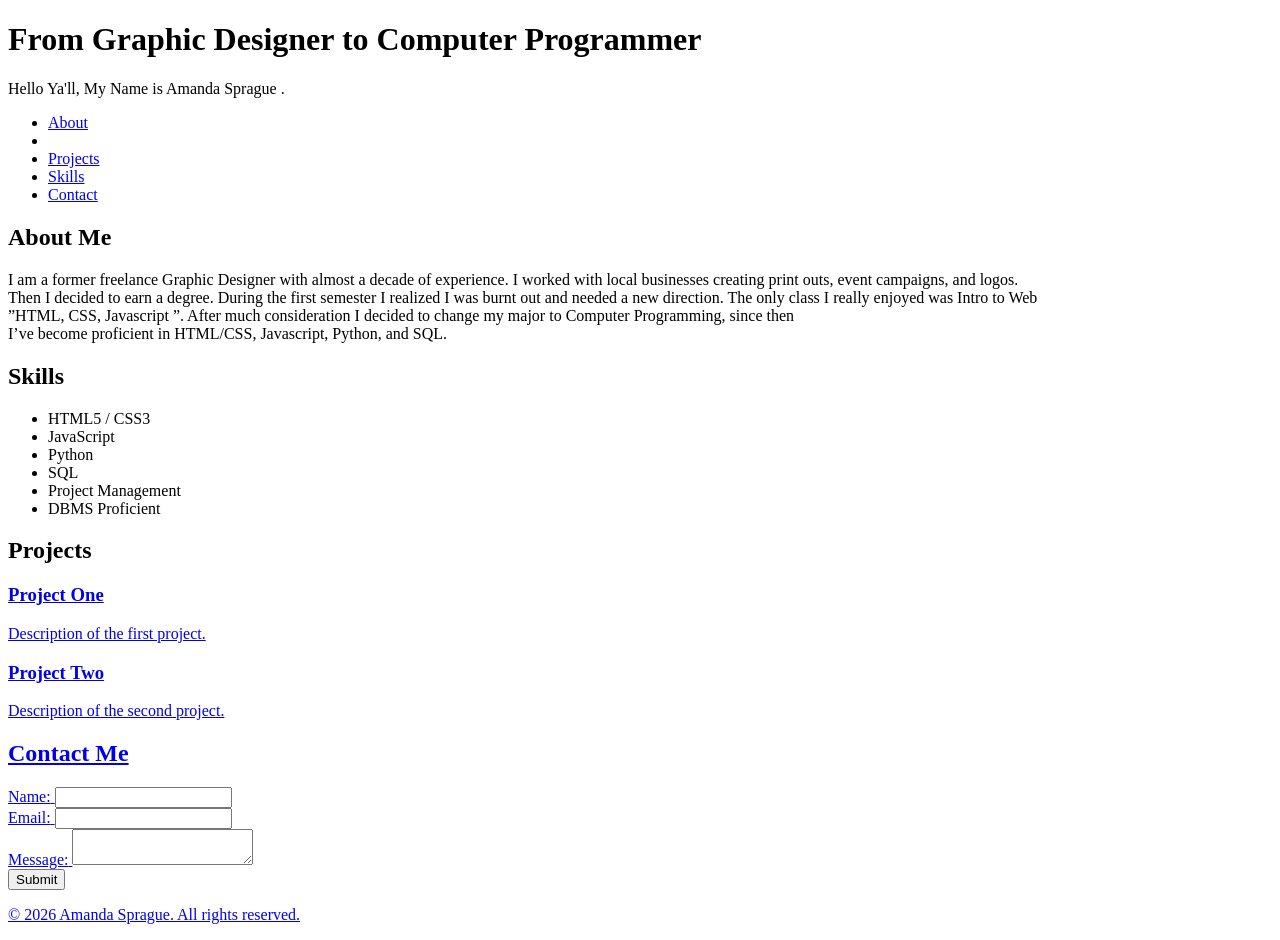
<file: index.html>
<!DOCTYPE html>
<html lang="en">
<head>
    <meta charset="UTF-8">
    <meta name="viewport" content="width=device-width, initial-scale=1.0">
    <title>Portfolio-Amanda Sprague</title>
</head>
<body>

    <header>
        <h1>From Graphic Designer to Computer Programmer</h1>
        <p>Hello Ya'll, My Name is Amanda Sprague
.</p>
        
<nav class="navbar">
 
  <ul class="nav-links">
   <li><a href="about.html">About</a></li>
    <li> <li><a href="project.html">Projects</a></li>
     <li><a href="skills.html">Skills</a></li>
	  <li><a href="form_practice.html">Contact</a></li>
  </ul>
</nav>
    </header>

    <main>
        
        <section id="about">
            <h2>About Me</h2>
            <p>I am a former freelance Graphic Designer with almost a decade of experience. I worked with local businesses creating print outs, event campaigns, and logos.<br>
			Then I decided to earn a degree. During the first semester I realized I was burnt out and needed a new direction. The only class I really enjoyed was Intro to Web<br>
			”HTML, CSS, Javascript ”. After much consideration I decided to change my major to Computer Programming, since then <br>
			I’ve become proficient in HTML/CSS, Javascript, Python, and SQL.
</p>
        </section>

      
        <section id="skills">
            <h2>Skills</h2>
            <ul>
                <li>HTML5 / CSS3</li>
                <li>JavaScript</li>
                <li>Python</li>
				<li>SQL</li>
				<li>Project Management</li>
				<li>DBMS Proficient</li>
				
            </ul>
        </section>

       
        <section id="projects">
            <h2>Projects</h2>
			<a href= bug_collector.py 
            
            <article>
                <h3>Project One</h3>
                <p>Description of the first project.</p>
            </article>

            <article>
                <h3>Project Two</h3>
                <p>Description of the second project.</p>
            </article>
        </section>
    </main>
<section id="contact">
    <h2>Contact Me</h2>
    <form action="#" method="POST">
        <div>
            <label for="name">Name:</label>
            <input type="text" id="name" name="name" required minlength="2">
        </div>
        <div>
            <label for="email">Email:</label>
            <input type="email" id="email" name="email" required>
        </div>
        <div>
            <label for="message">Message:</label>
            <textarea id="message" name="message" required minlength="10"></textarea>
        </div>
        <button type="submit">Submit</button>
    </form>
</section>

    <footer>
        <p>&copy; 2026 Amanda Sprague. All rights reserved.</p>
       
    </footer>

</body>
</html>
</file>
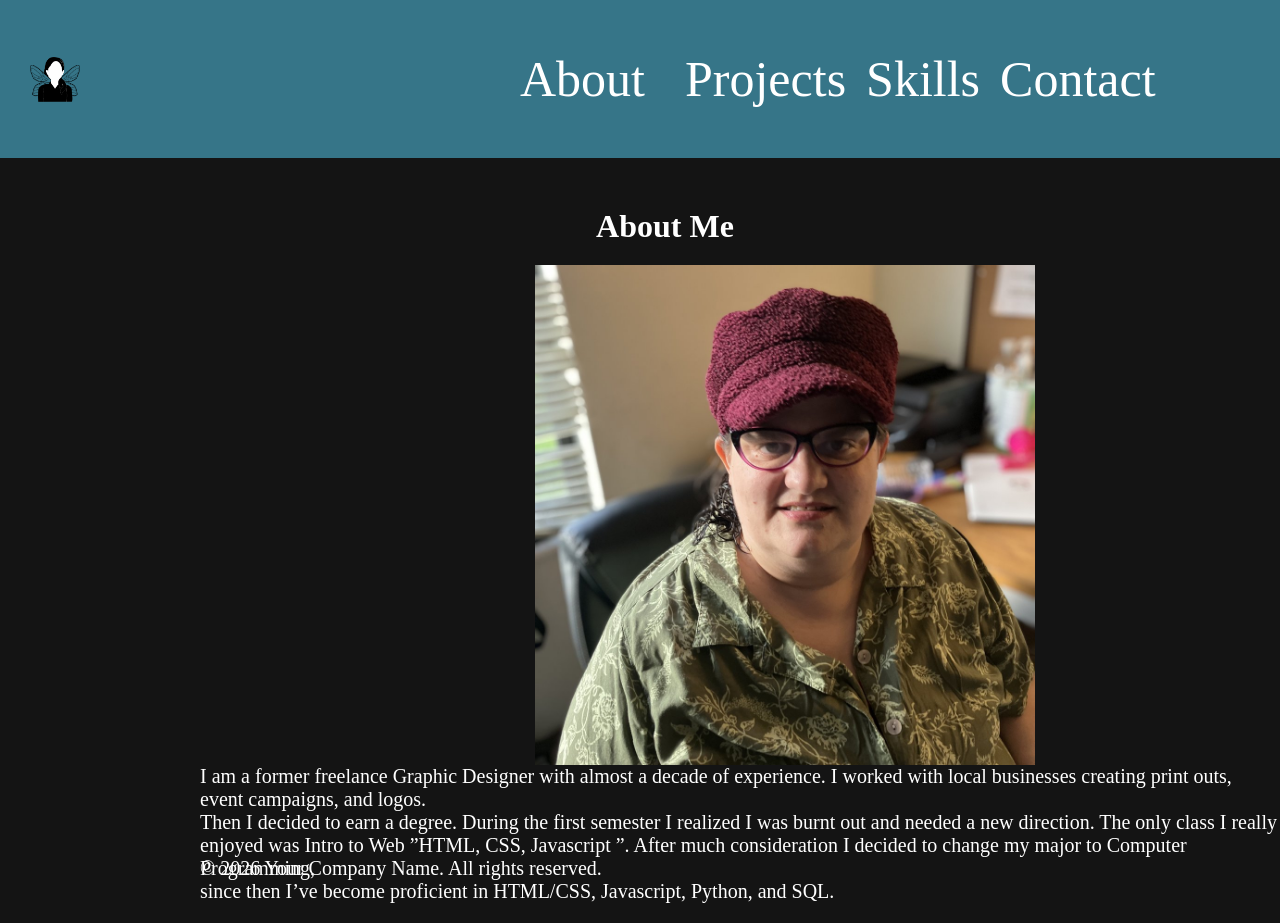
<file: about.html>
<!DOCTYPE html>
<html>
<head>
	<Meta charset="UTF-8">
	<link rel="stylesheet" href="about.css">
	<title>About Me</title>
</head>

<body>
<header>

  
<nav class="navbar">
 
  <ul class="nav-links">
   <li><a href="about.html">About</a></li>
    <li> <li><a href="project.html">Projects</a></li>
     <li><a href="skills.html">Skills</a></li>
	  <li><a href="form_practice.html">Contact</a></li>
  </ul>
</nav>


</header>

<h1>About Me <img src="me.jpg" alt="my pic"></h1>

<p>I am a former freelance Graphic Designer with almost a decade of experience.
 I worked with local businesses creating print outs, event campaigns, and logos.<br>
 Then I decided to earn a degree. During the first semester I realized
 I was burnt out and needed a new direction. The only class I really<br>
 enjoyed was Intro to Web ”HTML, CSS, Javascript ”. After much
 consideration I decided to change my major to Computer Programming,<br>
 since then I’ve become proficient in HTML/CSS, Javascript, Python, and SQL.
</p>
  <footer>
        <p>&copy; 2026 Your Company Name. All rights reserved.</p>
    </footer>

</body>
</html>
</file>
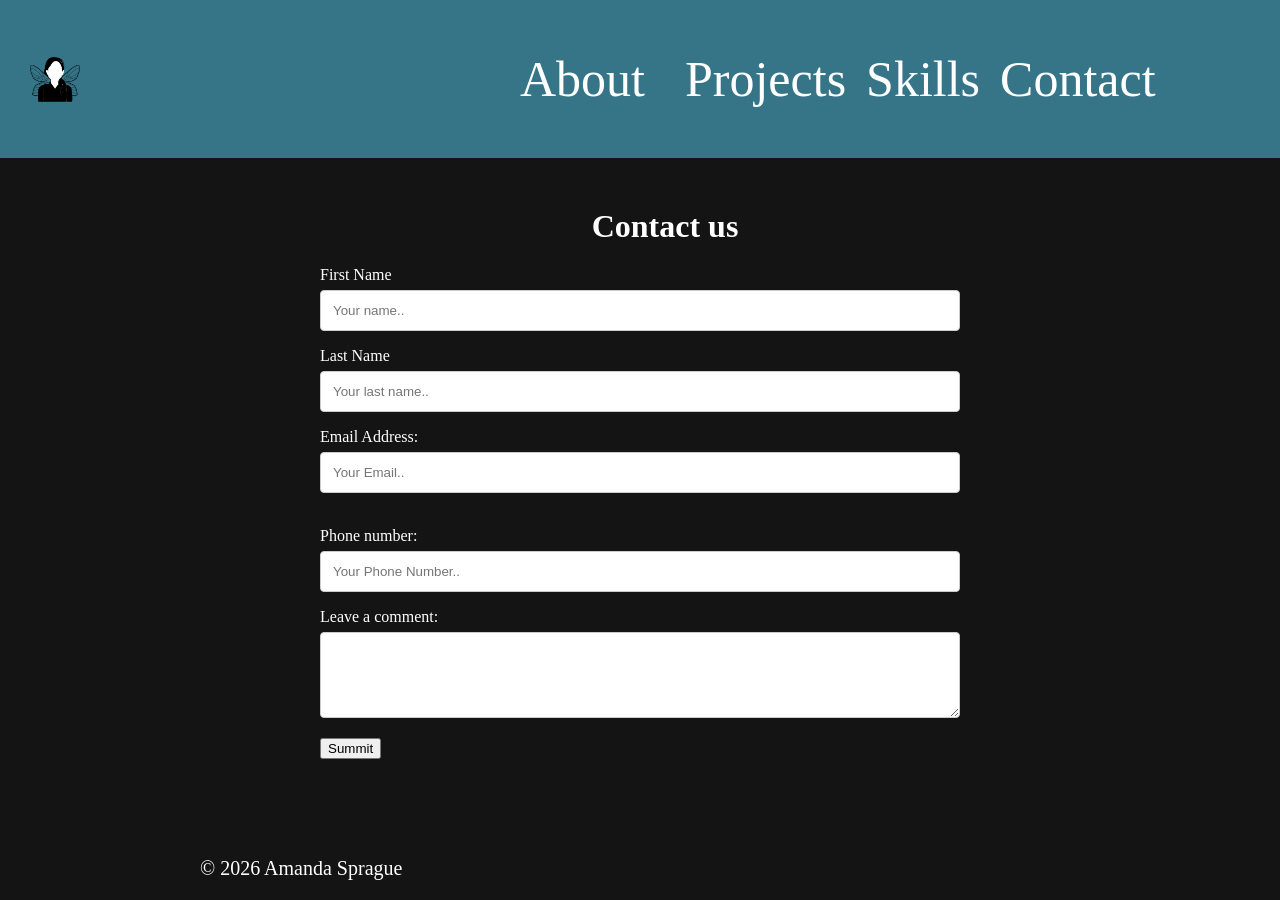
<file: form_practice.html>
<!DOCTYPE html>
<html lang="en">
<head>
    <meta charset="UTF-8">
    <meta name="viewport" content="width=device-width, initial-scale=1.0">
    <title>Page Title</title>
    	<link rel="stylesheet" href="about.css">
    <link rel="stylesheet" href="form_practice.css">
</head>
<body>
<header>
<nav class="navbar">
 
  <ul class="nav-links">
   <li><a href="about.html">About</a></li>
    <li> <li><a href="project.html">Projects</a></li>
     <li><a href="skills.html">Skills</a></li>
	  <li><a href="form_practice.html">Contact</a></li>
  </ul>
</nav>
</header>
   <h1>Contact us </h1>
    <div class="container">
  <form action="action_page.php">

    <label for="fname">First Name</label>
    <input type="text" id="fname" name="firstname:" placeholder="Your name..">

    <label for="lname">Last Name</label>
    <input type="text" id="lname" name="lastname:" placeholder="Your last name..">
   
   <label for="emailAddress">Email Address:</label>
	<br><input type="email"id="emailAddress"name="email"placeholder="Your Email..">
  <br> <br><label for="phone"> Phone number:</label><br>
  <input type="tel" id= "phone"placeholder="Your Phone Number..">
 
   
   <br><label for= "comment-box"> Leave a comment:</label>
   <textarea id= "comment-box"name="comment"rows="4" cols="30" width="50%"></textarea>
    <button type- "Summit"> Summit </button>
   <footer>
       
        <p>&copy; 2026 Amanda Sprague</p>
    </footer>

   
</body>
</html>
</file>
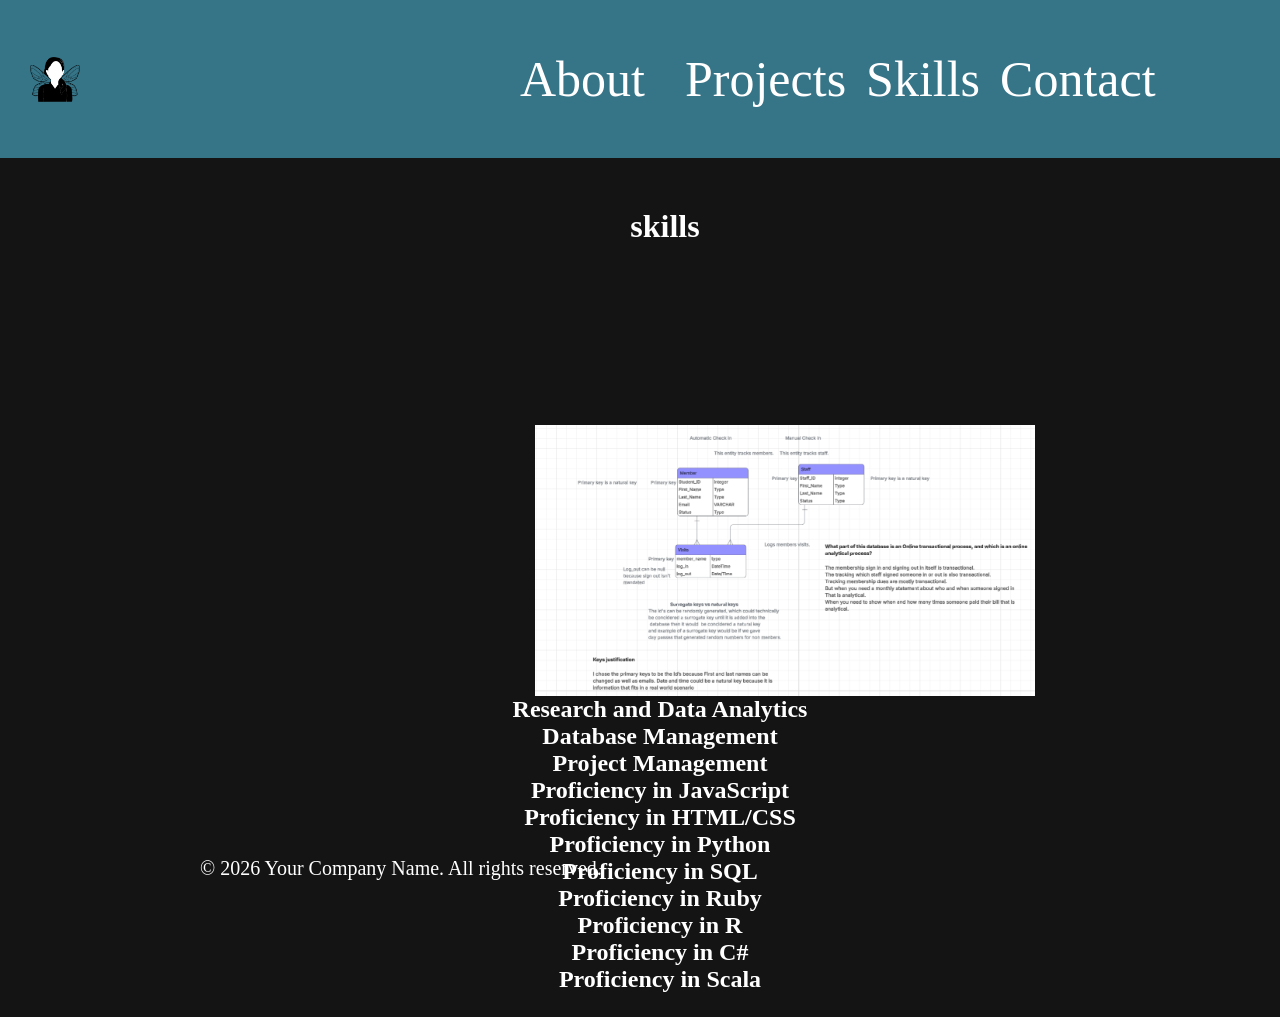
<file: skills.html>
<!DOCTYPE html>
<html>
<head>
	<Meta charset="UTF-8">
	<link rel="stylesheet" href="skills.css">
	<title>Skills</title>
</head>

<body>
<header>

<nav class="navbar">
 
  <ul class="nav-links">
   <li><a href="about.html">About</a></li>
    <li> <li><a href="project.html">Projects</a></li>
     <li><a href="skills.html">Skills</a></li>
	  <li><a href="form_practice.html">Contact</a></li>
  </ul>
</nav>
</header>
<h1>skills <img src="database.PNG" alt="my pic"></h1>
	



<h2>
<br>
	<ul class= "skills-table">
	<li>Research and Data Analytics</li>
	<li>Database Management</li>
	<li>Project Management</li>
	 <li>Proficiency in JavaScript</li>
	 <li>Proficiency in HTML/CSS</li>
	 <li>Proficiency in Python </li>
	 <li>Proficiency in SQL</li>
	 <li>Proficiency in Ruby</li>
	 <li>Proficiency in R</li>
	 <li>Proficiency in C#</li>
	 <li>Proficiency in Scala</li>
	 
	
	</ul>
</h2>
</h2>
  <footer>
        <p>&copy; 2026 Your Company Name. All rights reserved.</p>
    </footer>

</body>
</html>
</file>
<file: about.css>
header
{
justify-content:space-between;
background-color:#367588;
color:white;
padding-left:30px;
}

.navbar {
  display: flex;
  align-items: center;  /* Vertically centers logo and links */
background-image:url(Amanda_logo.png);
background-size:50px;
background-repeat:no-repeat;
background-position:left;
/*padding: 10px 20px;*/

  /*background-color: #333;*/
}

.nav-links {
  display: flex; /* Makes the list items horizontal */
  list-style: none; /* Removes bullet points */
margin-left: 450px; /* Space between logo and first link */
font-size:50px;}

.nav-links li {
  margin-right: 20px; /* Space between each link */
}

.nav-links a {
  text-decoration: none;
  color: white;

}






body{
	background-color:	#141414;
	font-family:'Arial' helvetica, San-serif;
	margin:0;
	padding:0;
	color:white;

	
}
h1{
	text-align:center;
	padding-left:50px;
	margin-top:50px;
}


img {
  width: 500px;
  height: flex;
  float:right;
  margin-right:245px;
  margin-left:450px;
  margin-top:20px;
}
p {
  margin-top: 50px;  
  margin-left: 200px;
  font-size:20px;
}
footer {
  position: fixed; /* Takes the footer out of the normal document flow */
  bottom: 0; /* Positions it at the bottom edge of the viewport */
  left: 0;
   color: white;
}
.skills-table{ 
  /*margin-top: 50px;  
  margin-left: 200px;*/
  
}
</file>
<file: form_practice.css>
input[type=text], select, textarea {
  width: 100%; 
  padding: 12px; 
  border: 1px solid #ccc; 
  border-radius: 4px; 
  box-sizing: border-box; 
  margin-top: 6px; 
  margin-bottom: 16px;
  resize: vertical 
}

input[type=email], select, textarea {
  width: 100%; 
  padding: 12px; 
  border: 1px solid #ccc; 
  border-radius: 4px; 
  box-sizing: border-box; 
  margin-top: 6px; 
  margin-bottom: 16px;
  resize: vertical 
}
input[type=tel], select, textarea {
  width: 100%; 
  padding: 12px;  
  border: 1px solid #ccc; 
  border-radius: 4px; 
  box-sizing: border-box; 
  margin-top: 6px; 
  margin-bottom: 16px; 
  resize: vertical
}


input[type=submit] {
  background-color:#373737;
  color: white;
  padding: 12px 20px;
  border: none;
  border-radius: 4px;
  cursor: pointer;
}

input[type=submit]:hover {
  background-color: #04AA6D;
}


.container {
width:50%;
margin-left:auto;
margin-right:auto;
  
}
#textarea(width:50%;)
</file>
<file: skills.css>
header
{
justify-content:space-between;
background-color:#367588;
color:white;
padding-left:30px;
}

.navbar {
  display: flex;
  align-items: center;  /* Vertically centers logo and links */
background-image:url(Amanda_logo.png);
background-size:50px;
background-repeat:no-repeat;
background-position:left;
/*padding: 10px 20px;*/

  /*background-color: #333;*/
}

.nav-links {
  display: flex; /* Makes the list items horizontal */
  list-style: none; /* Removes bullet points */
margin-left: 450px; /* Space between logo and first link */
font-size:50px;}

.nav-links li {
  margin-right: 20px; /* Space between each link */
}

.nav-links a {
  text-decoration: none;
  color: white;

}






body{
	background-color:	#141414;
	font-family:'Arial' helvetica, San-serif;
	text-align:center;
	margin:0;
	padding:0;
	color:white;
	
	
}
li{
list-style-type:none;
   
}
h1{
	text-align:center;
	padding-left:50px;
	margin-top:50px;
}


img {
  width: 500px;
  height: flex;
  float:right;
  margin-right:245px;
  margin-left:450px;
  margin-top:180px;
}
p {
  margin-top: 50px;  
  margin-left: 200px;
  font-size:20px;
}
footer {
  position: fixed; /* Takes the footer out of the normal document flow */
  bottom: 0; /* Positions it at the bottom edge of the viewport */
  left: 0;
   color: white;
</file>
